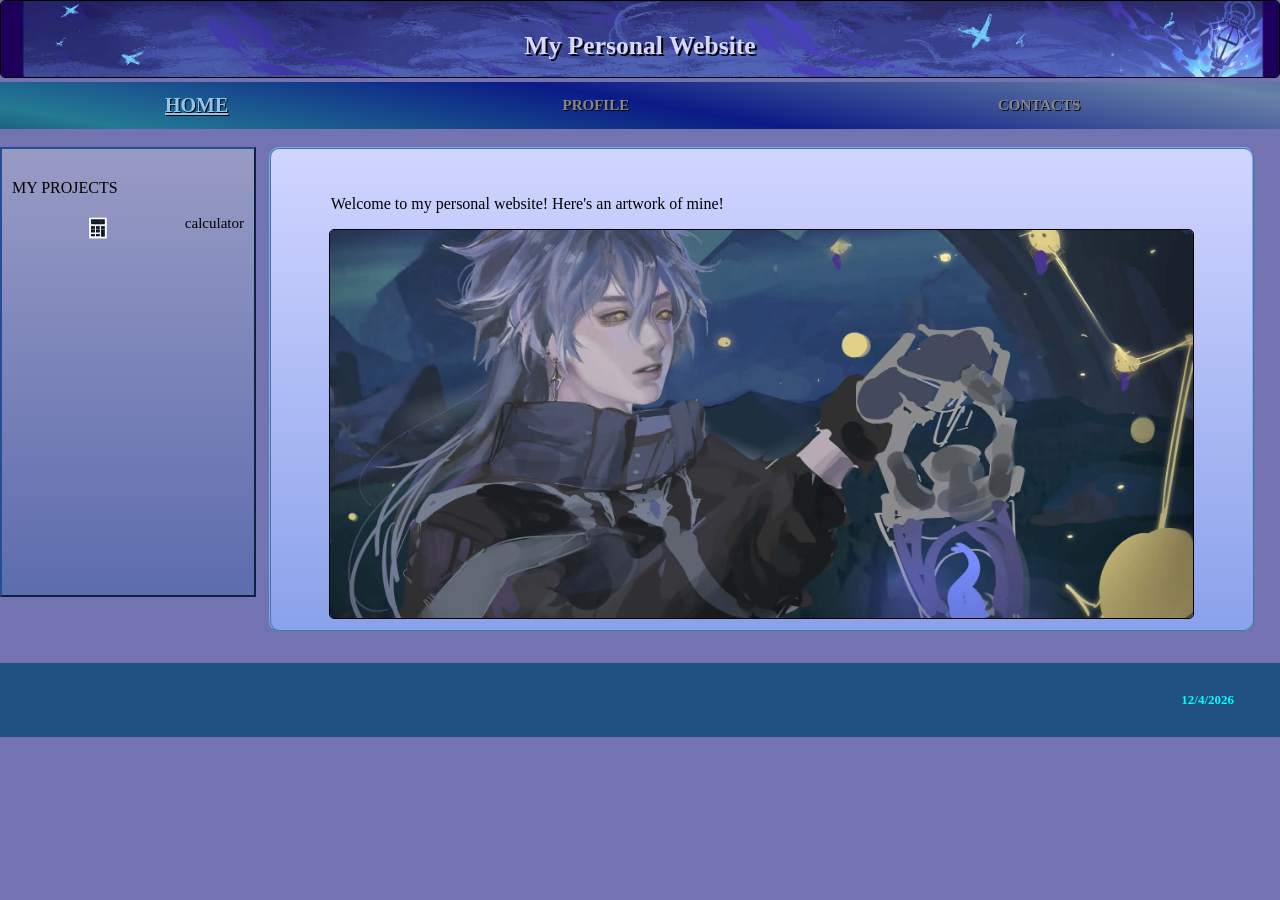
<file: index.html>
<!DOCTYPE html>
<html lang="en" dir="ltr">
<head>
<meta charset="utf-8">
<title>Home</title>
<link rel="stylesheet" href="style.css" >
</head>

    <div class="box">
    	<img src="assets/head.jfif" class="head-img">
        <div class="text">
            <h1>My Personal Website</h1>
        </div>
    </div>

    <div class="animate"></div>
<div class="row">
<body>


<table >
<th>
<a class="here" href="index.html">
HOME
</a>
</th>
<th>
<a href="profile.html">
PROFILE
</a>
</th>

<th>
<a href="contacts.html">
CONTACTS
</a>
</th>

</table>

<br>
<div class="column side">
  <div>MY PROJECTS</div><br>

  <div class="project-item">
    <img class="logo" src="assets/cal.PNG">
    <a class="project" href="calculator.html">calculator</a>
  </div>

</div>

<div class="column main">
<p>Welcome to my personal website! Here's an artwork of mine! </p>
<img src="assets/flins.jfif" class="responsive-img">
</div>


</body>
</div>

<footer>
    
    <p id="current_date"></p>
</footer>
<script src="notif.js"></script>

</html>
</file>
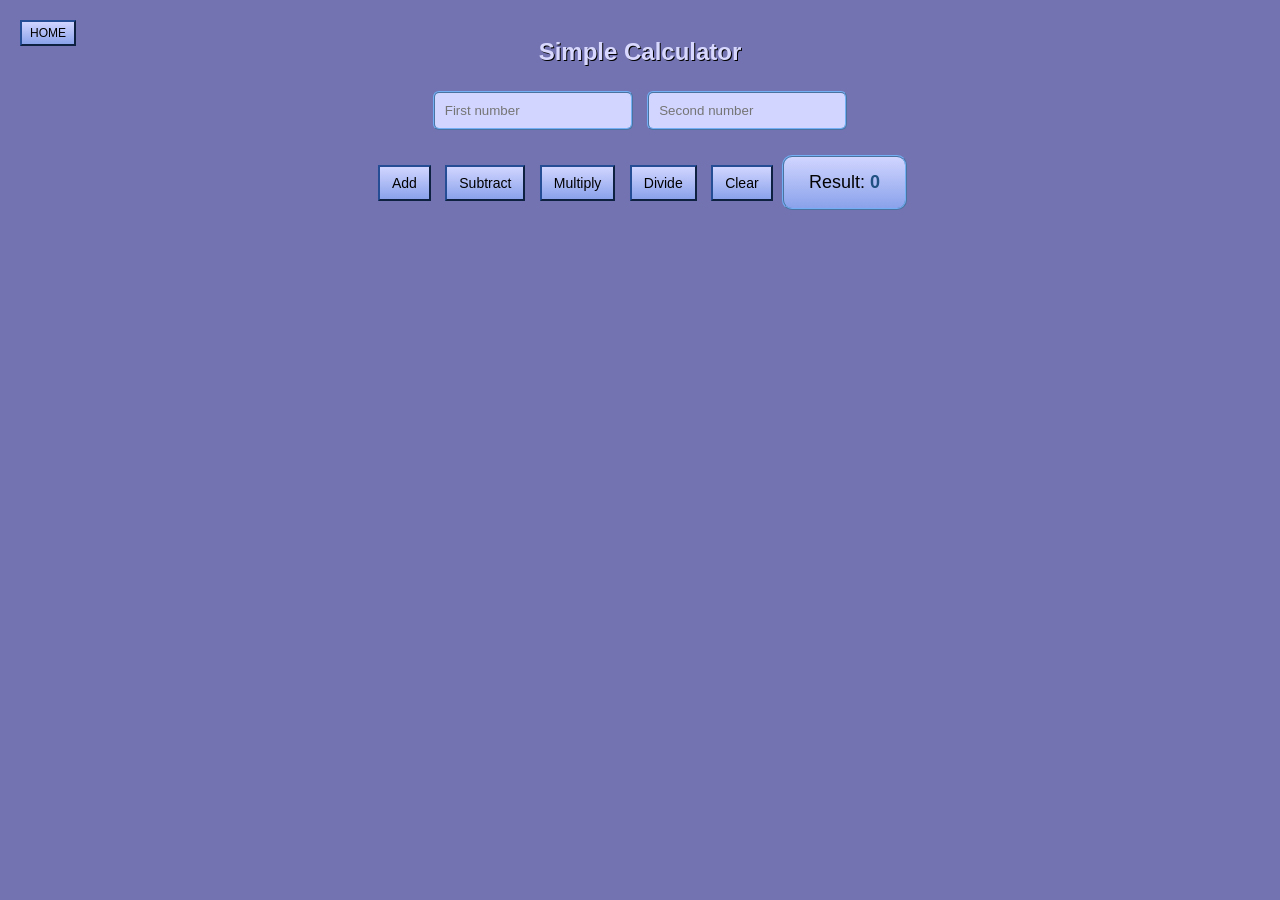
<file: calculator.html>
<!DOCTYPE html>

<html>
<link rel="stylesheet" href="cal_style.css" ></link>

<body>
<button type="button" onclick="window.location.href='index.html';">
 HOME
</button>


<br>
<h2>Simple Calculator</h2>

<input type="number" id="num1" placeholder="First number">
<input type="number" id="num2" placeholder="Second number">

<br>

<button onclick="calculate('add')">Add</button>
<button onclick="calculate('subtract')">Subtract</button>
<button onclick="calculate('multiply')">Multiply</button>
<button onclick="calculate('divide')">Divide</button>
<button onclick="clearAll()">Clear</button>

<div class="result-box">
    Result: <span id="result">0</span>
</div>

<script src="calculator.js"></script>





</body>
</html>
</file>
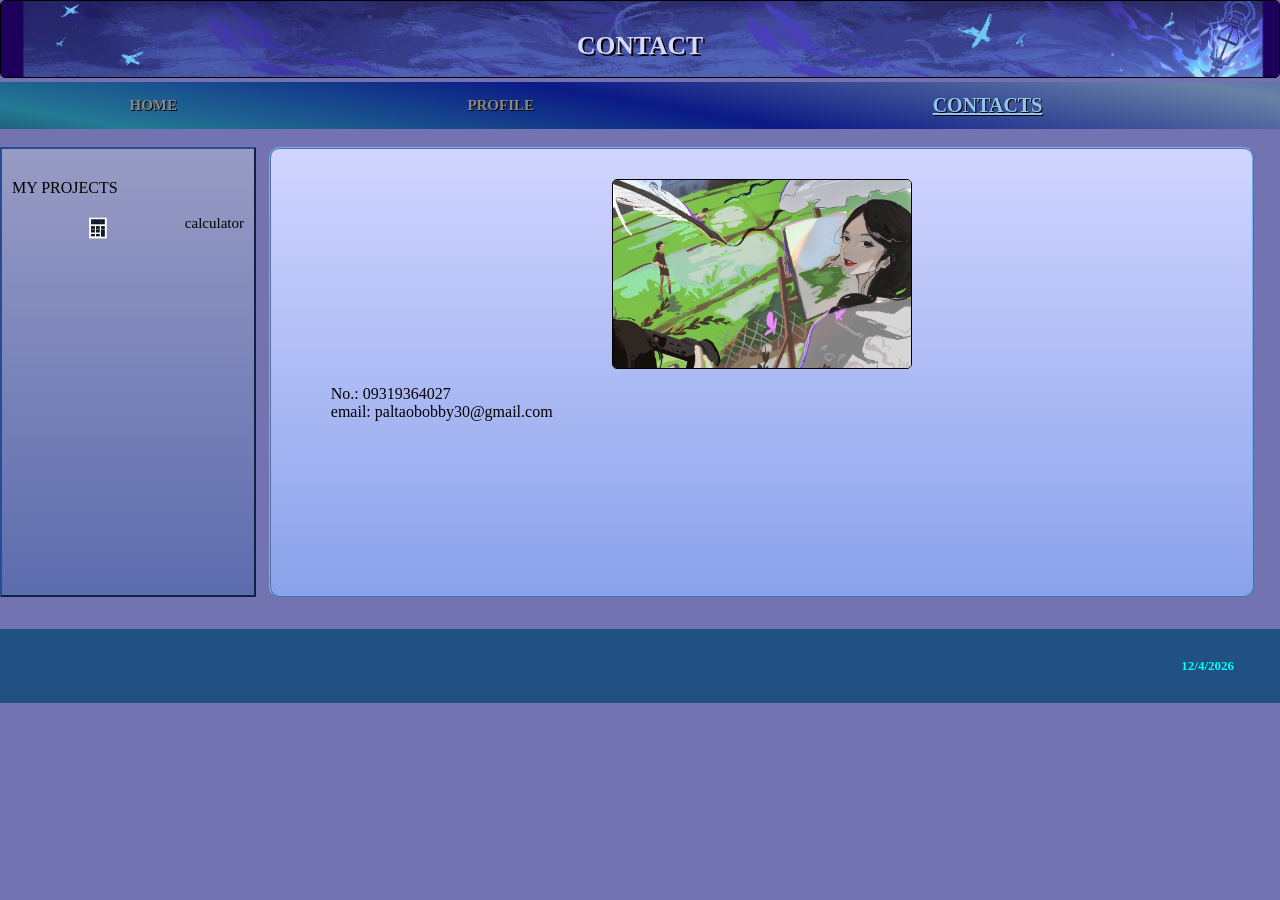
<file: contacts.html>
<!DOCTYPE html>
<html lang="en" dir="ltr">
<head>
<meta charset="utf-8">
<title>Contacts</title>
<link rel="stylesheet" href="style.css" >
</head>

    <div class="box">
    	<img src="assets/head.jfif" class="head-img">
        <div class="text">
            <h1>CONTACT</h1>
        </div>
    </div>
    
<div class="row">
<body>

<table >
<th>
<a href="index.html">
HOME
</a>
</th>
<th>
<a href="profile.html">
PROFILE
</a>
</th>

<th>
<a class="here" href="contacts.html">
CONTACTS
</a>
</th>

</table>
<br>
<div class="column side">
  <div>MY PROJECTS</div><br>

  <div class="project-item">
    <img class="logo" src="assets/cal.PNG">
    <a class="project" href="calculator.html">calculator</a>
  </div>

</div>

<div class="column main">
<img src="assets/poster.jfif" height="190px" width="300px">
<p>No.: 09319364027<br>email: paltaobobby30@gmail.com</p>
</div>
</body>
</div>

<footer>
    
    <p id="current_date"></p>
</footer>
<script src="notif.js"></script>


</html>
</file>
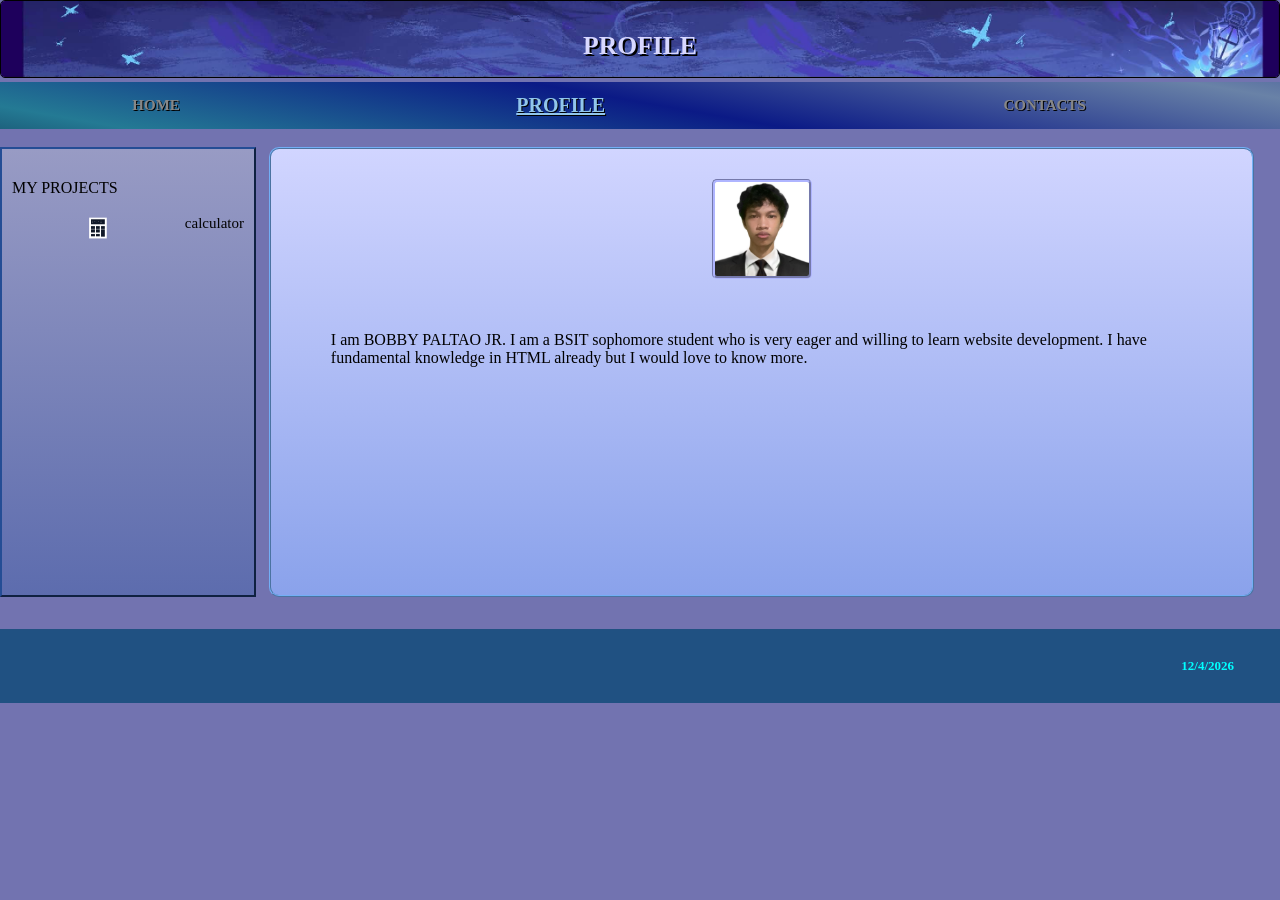
<file: profile.html>
<!DOCTYPE html>
<html lang="en" dir="ltr">
<head>
<meta charset="utf-8">
<title>Profile</title>
<link rel="stylesheet" href="style.css" >
</head>


    <div class="box">
    	<img src="assets/head.jfif" class="head-img">
        <div class="text">
            <h1>PROFILE</h1>
        </div>
    </div>


<div class="row">
<body>

<table >
<th>
<a href="index.html">
HOME
</a>
</th>
<th>
<a class="here" href="profile.html">
PROFILE
</a>
</th>

<th>
<a href="contacts.html">
CONTACTS
</a>
</th>

</table>

<br>
<div class="column side">
  <div>MY PROJECTS</div><br>

  <div class="project-item">
    <img class="logo" src="assets/cal.PNG">
    <a class="project" href="calculator.html">calculator</a>
  </div>

</div>

<div class="column main">
<img style="border: 3px groove rgb(175, 181, 255);" src="assets/me.jfif" height="100px" width="100px"><br><br>
<p>I am BOBBY PALTAO JR. I am a BSIT sophomore student who is very eager
and willing to learn website development. I have fundamental knowledge in HTML
already but I would love to know more. </p>
</div>
</body>
</div>

<footer>
    
    <p id="current_date"></p>
</footer>
<script src="notif.js"></script>
</html>
</file>
<file: style.css>
* {
box-sizing: border-box;
}
html, body {
  height: 100%;
  margin: 0;
}

.wrapper {
  min-height: 100vh;
  display: grid;
  grid-template-rows: auto 1fr auto;
}

.footer {
  background: #333;
  color: white;
  padding: 1rem;
  text-align: center;
}

h1{
    text-shadow:
2px 2px 0 #000;
    color:rgb(216, 216, 255);
    text-align: center;
    margin: -20px;
    padding: 20px;
    font-size: 2vw;
}

img{
    display: block;
    margin: auto;
    border-radius: 5px;
    border: 1px solid black;
    
}

.responsive-img {
  max-width: 90%; 
  height: auto;    
}


table{
    overflow: hidden;
    width: 100vw;

    background: linear-gradient(
        190deg,
        #e629ff,
        #0b1a86,
        #2c6abb,
           #0b1a86,
        rgb(105, 130, 167),
        #0b1a86,
        #247a94,
            #010024
    );

    background-size: 300% 300%;
    animation: gradientMove 30s linear infinite;
}

@keyframes gradientMove{
    0%{
        background-position: 0% 50%;
    }
    50%{
        background-position: 100% 50%;
    }
    100%{
        background-position: 0% 50%;
    }
}

.here{
    font-size: 20px;
    color:rgb(145, 198, 236);
    text-decoration:underline;
}

a{
    
    font-size: 15px;
     text-decoration: none;
    color:rgb(135, 135, 135);
}

th{
    text-shadow: 1px 1px 0 #000;
    padding: 10px;
}

body{
    background-color:rgb(114, 115, 176);
}

p{
    padding-left: 50px;
    padding-right: 30px;
}

a:hover {
color: rgba(240, 80, 255, 0.599)}

.column.side{
    justify-items: center;
    background: linear-gradient(to bottom,rgb(152, 155, 196),rgba(83, 105, 173, 0.688));
    width: 20%;
    min-height: 50vh;
    margin-right: 1%;
    border: 2px outset rgb(36, 77, 149);
}
.column.main{
    border: 2px ridge rgb(114, 175, 245);
    background: linear-gradient(to bottom,rgb(209, 213, 255),rgb(138, 162, 235));
    width: 77%;
    min-height: 50vh;
    border-radius: 10px;
}

.column {
float: left;
padding: 10px;
    padding-top: 30px;

}


footer {
color:aqua;
background-color: rgb(32, 81, 130);
margin-top:2em;
padding: 1rem;
text-align: right;

}

.row:after {
content: "";
display: table;
clear: both;
}

    .box{
        position: relative;
        display: inline-block; 
    }
    .box .text{
        font-size: 10px;
        position: absolute;
        z-index: 999;
        margin: 0 auto;
        left: 0;
        right: 0;        
        text-align: center;
        top: 40%; 

        width: 60%; 
    }

    .head-img {
  max-width: 100vw; 
  height: auto; 
}

.project{
    color: #030303;
}

#current_date{
    font-weight: bold;
    font-size: small;
}

.project-item {

  display: flex;
  align-items:start; 
  gap: 0px;
}

.logo {
    border: 0px;
  width: 30px; 
  height: auto;
}
</file>
<file: cal_style.css>
* {
  box-sizing: border-box;
}

body {
  margin: 0;
  font-family: Arial, sans-serif;
  background-color: rgb(114, 115, 176); 
  text-align: center;
}

button {
  font-size: 14px;
  padding: 8px 12px;
  margin: 5px;
  border: 2px outset rgb(36, 77, 149);
  background: linear-gradient(to bottom, rgb(209, 213, 255), rgb(138, 162, 235));
  cursor: pointer;
  transition: 0.2s;
}

button:hover {
  background: linear-gradient(to bottom, rgb(152, 155, 196), rgba(83, 105, 173, 0.688));
  color: white;
}

h2 {
  color: rgb(216, 216, 255);
  text-shadow: 1px 1px 0 #000;
  margin-top: 20px;
}

input[type="number"] {
  width: 200px;
  padding: 10px;
  margin: 5px;
  border: 2px ridge rgb(114, 175, 245);
  border-radius: 6px;
  background: rgb(209, 213, 255);
  outline: none;
}

button:not(:first-of-type) {
  border: 2px outset rgb(36, 77, 149);
}

.result-box {
  margin-top: 20px;
  display: inline-block;
  padding: 15px 25px;
  border-radius: 10px;

  background: linear-gradient(
    to bottom,
    rgb(209, 213, 255),
    rgb(138, 162, 235)
  );

  border: 2px ridge rgb(114, 175, 245);
  font-size: 18px;
  color: #030303;
}

#result {
  font-weight: bold;
  color: rgb(32, 81, 130);
}

br {
  margin-bottom: 10px;
}
button:first-of-type {
  position: absolute;
  top: 15px;
  left: 15px;

  font-size: 12px;
  padding: 4px 8px;
}
</file>
